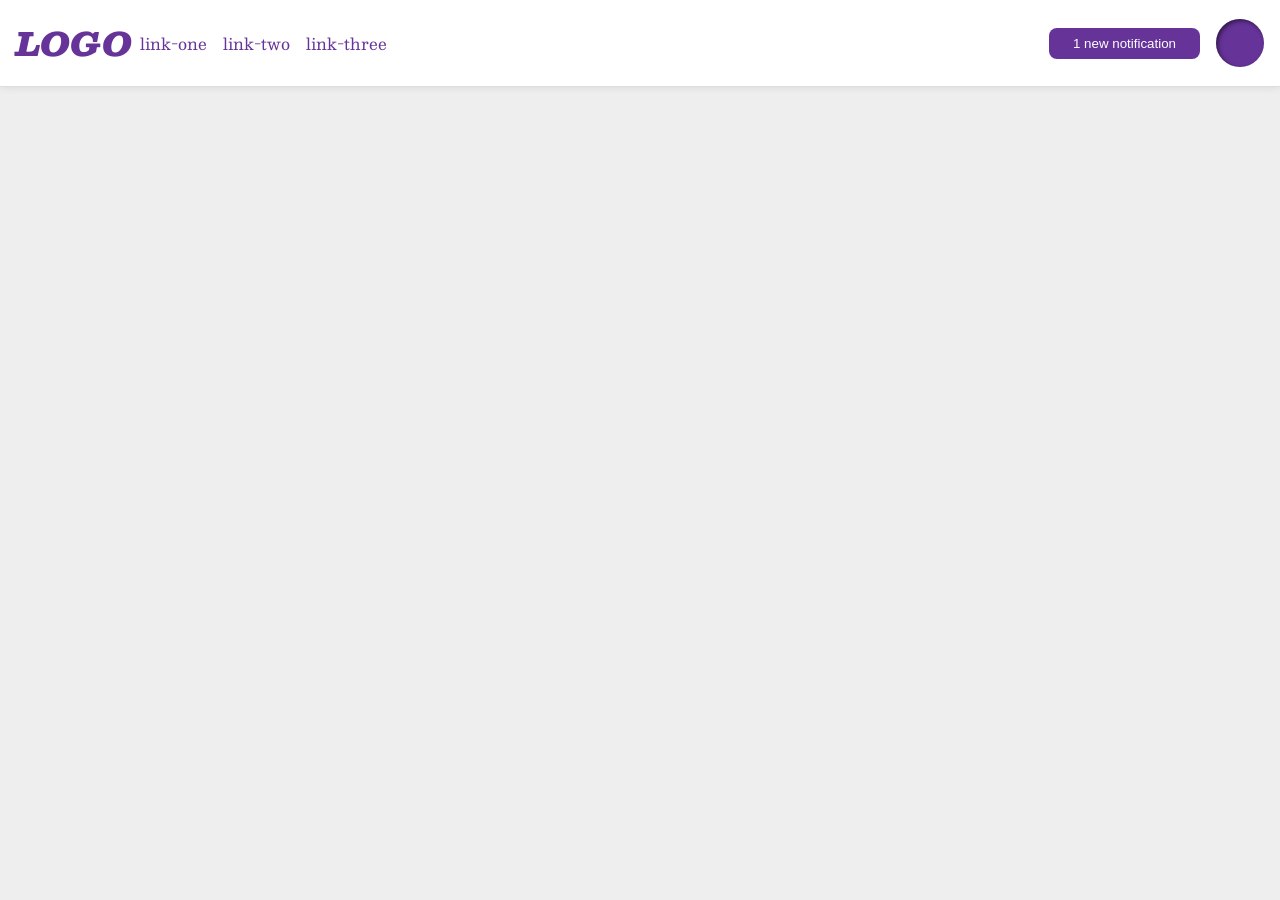
<file: foundations/flex/03-flex-header-2/index.html>
<!DOCTYPE html>
<html lang="en">
  <head>
    <meta charset="UTF-8">
    <meta http-equiv="X-UA-Compatible" content="IE=edge">
    <meta name="viewport" content="width=device-width, initial-scale=1.0">
    <title>Flex Header 2</title>
    <link rel="stylesheet" href="style.css">
  </head>
  <body>
    <div class="header">
      <div class="logo">
        LOGO
      </div>
      <div class="left">
      <ul class="links">
        <li><a href="https://google.com">link-one</a></li>
        <li><a href="https://google.com">link-two</a></li>
        <li><a href="https://google.com">link-three</a></li>
      </ul>
      </div>

      <div class="right">
      <button class="notifications">
        1 new notification
      </button>
      </div>
      <div class="profile-image"></div>
    </div>
  </body>
</html>
</file>
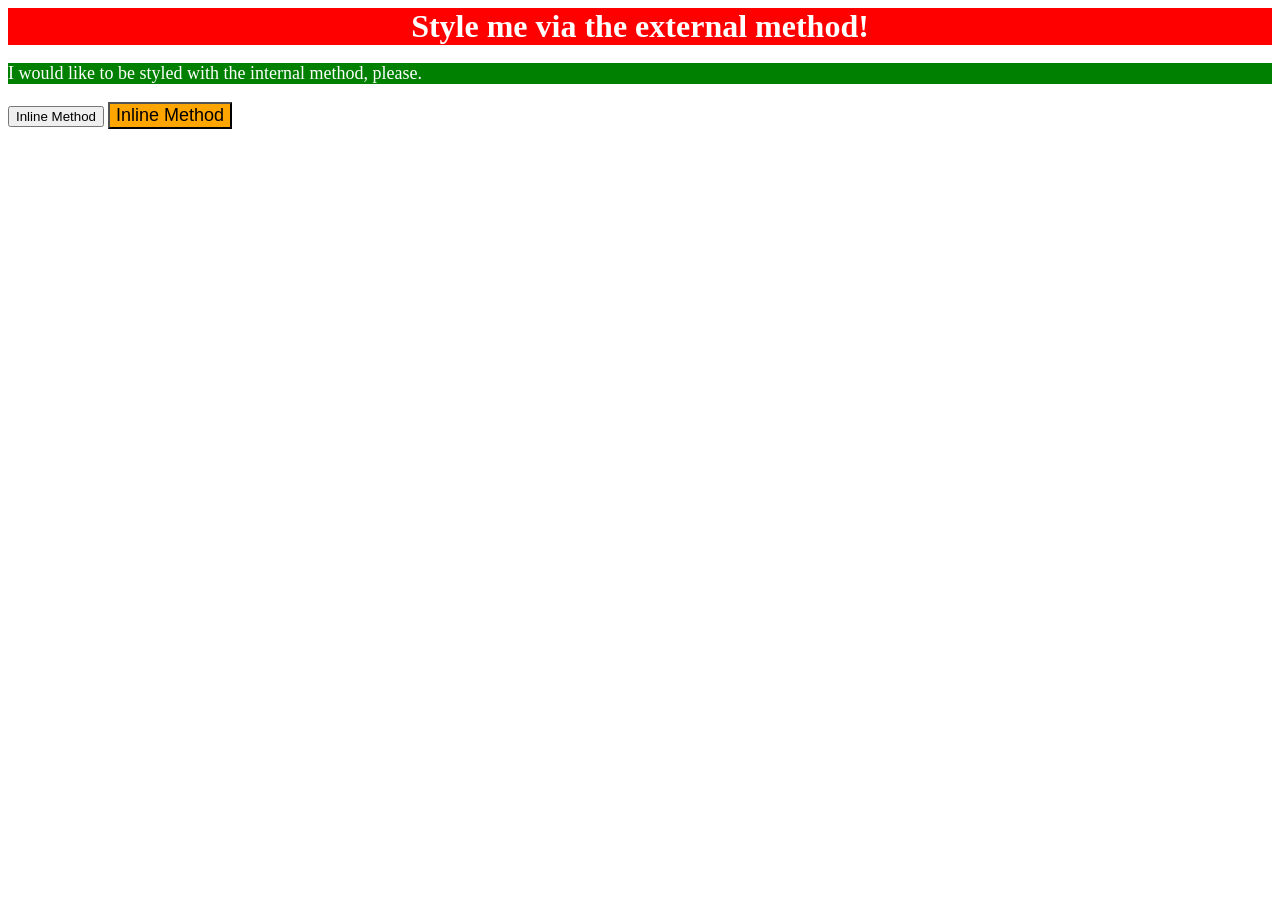
<file: foundations/intro-to-css/01-css-methods/index.html>
<!DOCTYPE html>
<html lang="en">
  <head>
    <meta charset="UTF-8">
    <meta http-equiv="X-UA-Compatible" content="IE=edge">
    <meta name="viewport" content="width=device-width, initial-scale=1.0">
    <title>Methods for Adding CSS</title>
    <link rel="stylesheet" href="../01-css-methods/css-exercise-style.css">
<style>
  p {
    background-color: green; 
    color: white; 
    font-size: 18px

  }
</style>
  </head>

  <body>
    <div>Style me via the external method!</div>
    <p>I would like to be styled with the internal method, please.</p>
    <button>Inline Method</button>
 
   <button style="background-color: orange; font-size: 18px">Inline Method</button>  
  </body>
</html>
</file>
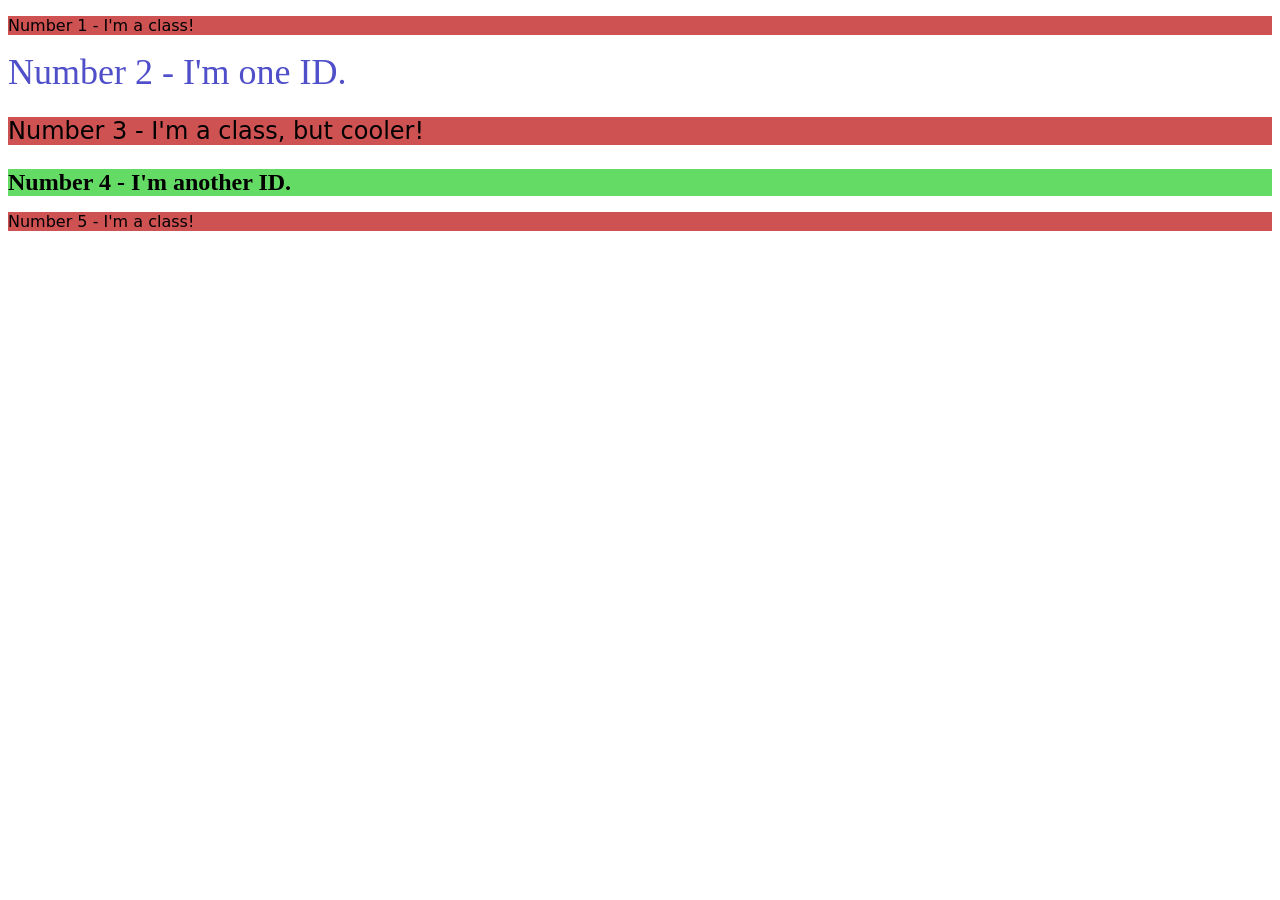
<file: foundations/intro-to-css/02-class-id-selectors/index.html>
<!DOCTYPE html>
<html lang="en">
  <head>
    <meta charset="UTF-8">
    <meta http-equiv="X-UA-Compatible" content="IE=edge">
    <meta name="viewport" content="width=device-width, initial-scale=1.0">
    <title>Class and ID Selectors</title>
    <link rel="stylesheet" href="style.css">
  </head>
  <body>
    <p class="odd-number-1">Number 1 - I'm a class!</p>
    <div id="even-id-1">Number 2 - I'm one ID.</div>
    <p class="odd-number-2">Number 3 - I'm a class, but cooler!</p>
    <div id="even-id-2">Number 4 - I'm another ID.</div>
    <p class="odd-number-3">Number 5 - I'm a class!</p>
  </body>
</html>
</file>
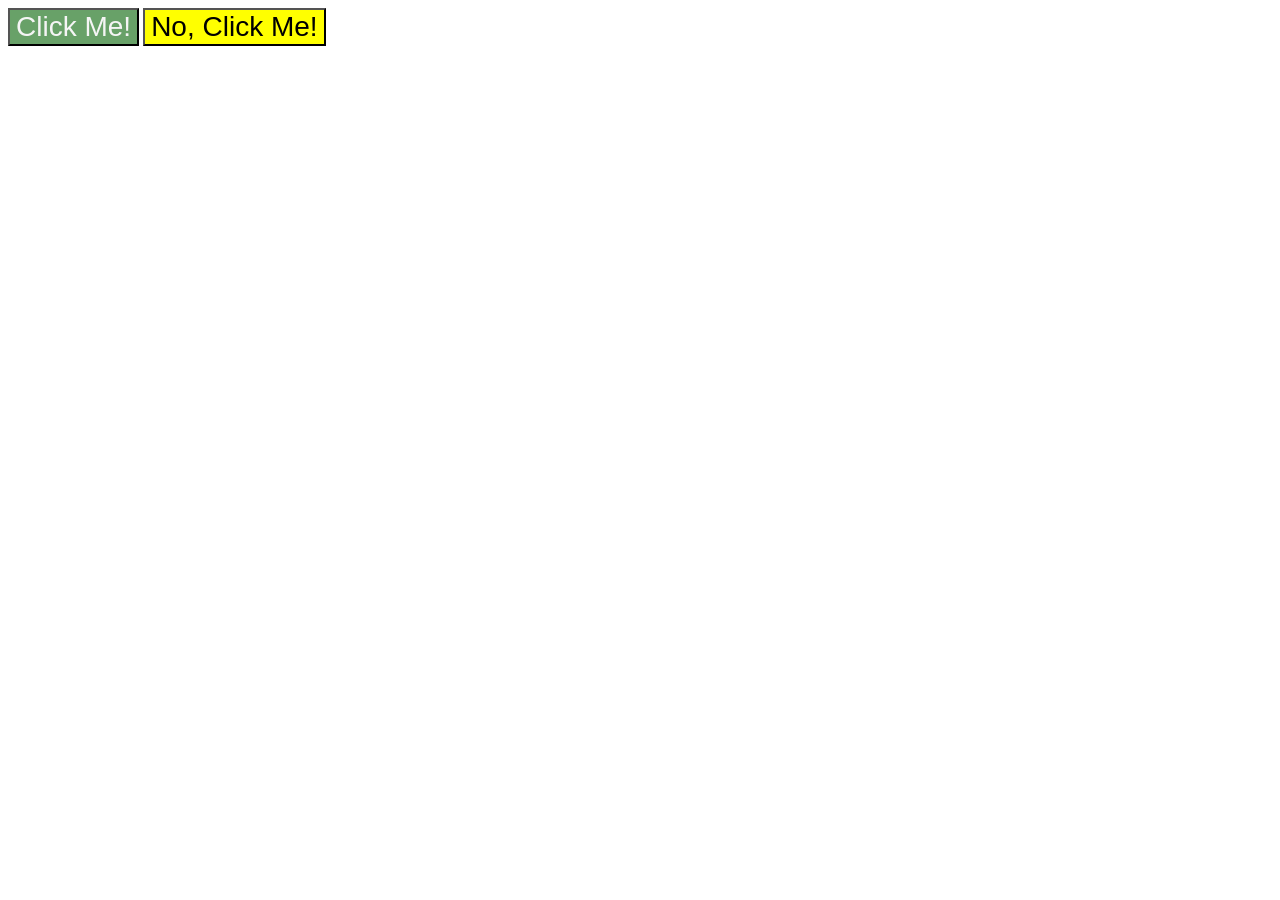
<file: foundations/intro-to-css/03-grouping-selectors/index.html>
<!DOCTYPE html>
<html lang="en">
  <head>
    <meta charset="UTF-8">
    <meta http-equiv="X-UA-Compatible" content="IE=edge">
    <meta name="viewport" content="width=device-width, initial-scale=1.0">
    <title>Grouping Selectors</title>
    <link rel="stylesheet" href="style.css">
  </head>
  <body>
    <button class="overlord">Click Me!</button>
    <button class="overqueen">No, Click Me!</button>
  </body>
</html>
</file>
<file: foundations/flex/03-flex-header-2/style.css>
/* this is some magical font-importing.  
you'll learn about it later. */
@import url('https://fonts.googleapis.com/css2?family=Besley:ital,wght@0,400;1,900&display=swap');

body {
  margin: 0;
  background: #eee;
  font-family: Besley, serif;
}

.header {
  background: white;
  border-bottom: 1px solid #ddd;
  box-shadow: 0 0 8px rgba(0,0,0,.1);
  display: flex;
  flex-flow: row;
  align-items: center;
  justify-content: space-between;
  padding: 8px
}

.profile-image {
  background: rebeccapurple;
  box-shadow: inset 2px 2px 4px rgba(0,0,0,.5);
  border-radius: 50%;
  width: 48px;
  height: 48px;
  margin: 8px
}

.logo {
  color: rebeccapurple;
  font-size: 32px;
  font-weight: 900;
  font-style: italic;
  display: flex;
  margin: 8px
}

button {
  border: none;
  border-radius: 8px;
  background: rebeccapurple;
  color: white;
  display: flex;
  padding: 8px 24px;
  margin: 8px
}

a {
  /* this removes the line under our links */
  text-decoration: none;
  color: rebeccapurple;
}

ul {
  list-style-type: none;
  display: flex;
  gap: 16px;
  padding: 0px 0px 0px 0px;
  margin: 0;
}

.left{
  display: flex;
  gap: 16px;
  margin-right: auto;
}

.right{
  display: flex;
  gap: 16px

}
</file>
<file: foundations/intro-to-css/01-css-methods/css-exercise-style.css>
/* css-exercise-style.css */

div {
    background-color: red ;
    color: white ; 
    font-size: 32px ; 
    text-align: center ; 
    font-weight: bold
}
</file>
<file: foundations/intro-to-css/02-class-id-selectors/style.css>
/* Add CSS Styling */

 .odd-number-1 { background-color: rgb(207, 82, 82); font-family: Verdana, DejaVu Sans, sans-serif

 }

 .odd-number-2 {background-color: rgb(207, 82, 82); font-family: Verdana, DejaVu Sans, sans-serif; font-size: 24px

 }

 .odd-number-3 {background-color: rgb(207, 82, 82); font-family: Verdana, DejaVu Sans, sans-serif

 }

 #even-id-1 { color: rgb(79, 79, 202); font-size: 36px

 }

 #even-id-2 { background-color: rgb(100, 219, 100) ; font-size: 24px; font-weight: bold

 }
</file>
<file: foundations/intro-to-css/03-grouping-selectors/style.css>
/* Add CSS Styling */
.overlord{ 
    background-color: hsl(120, 23%, 52%); 
    color: whitesmoke

}

.overqueen {
    background-color: #ffff00;

}

.overlord,
.overqueen {
    font-family: Helvetica,'Times New Roman', sans-serif;
    font-size: 28px;
}
</file>
